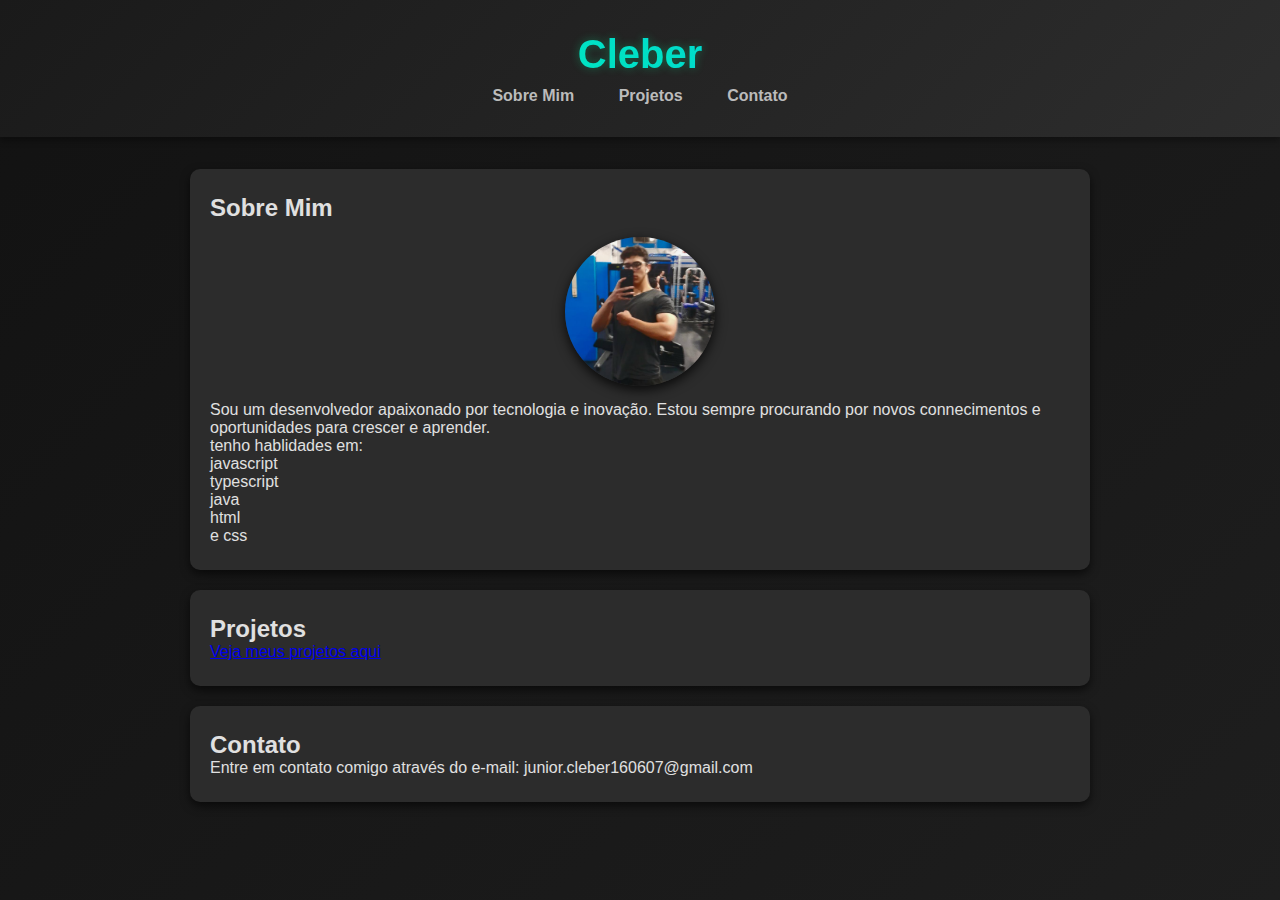
<file: index.html>
<!DOCTYPE html>
<html lang="pt-BR">
<head>
    <meta charset="UTF-8">
    <meta name="viewport" content="width=device-width, initial-scale=1.0">
    <title>Portfólio Pessoal</title>
    <link rel="stylesheet" href="./css/style.css">
    <link rel="stylesheet" href="./css/projeto.css">
</head>
<body>
    <header>
        <h1>Cleber</h1>
        <nav>
            <ul>
                <li><a href="#sobre">Sobre Mim</a></li>
                <li><a href="#projetos">Projetos</a></li>
                <li><a href="#contato">Contato</a></li>
            </ul>
        </nav>
    </header>

    <section id="sobre">
        <h2>Sobre Mim</h2>
        <img src="./img/fotoCleber.png" alt="minha Imagem" class="perfil">
        <p>Sou um desenvolvedor apaixonado por tecnologia e inovação. Estou sempre procurando por novos connecimentos  e oportunidades para crescer e aprender.
        <div>        </p>tenho hablidades em: <div>javascript</div> 
        <div>typescript</div>
        <div>java</div>
        <div>html</div> e css
        </p>
        </div>
    </section>

    <section id="projetos">
        <h2>Projetos</h2>
        
        <a href="./projeto.html" target="_blank" rel="noopener" class="projetos-link">Veja meus projetos aqui</a>
    </section>


    <section id="contato">
        <h2>Contato</h2>
        <p>Entre em contato comigo através do e-mail: junior.cleber160607@gmail.com</p>
    </section>

    <script src="./js/script.js"></script>
</body>
</html>
</file>
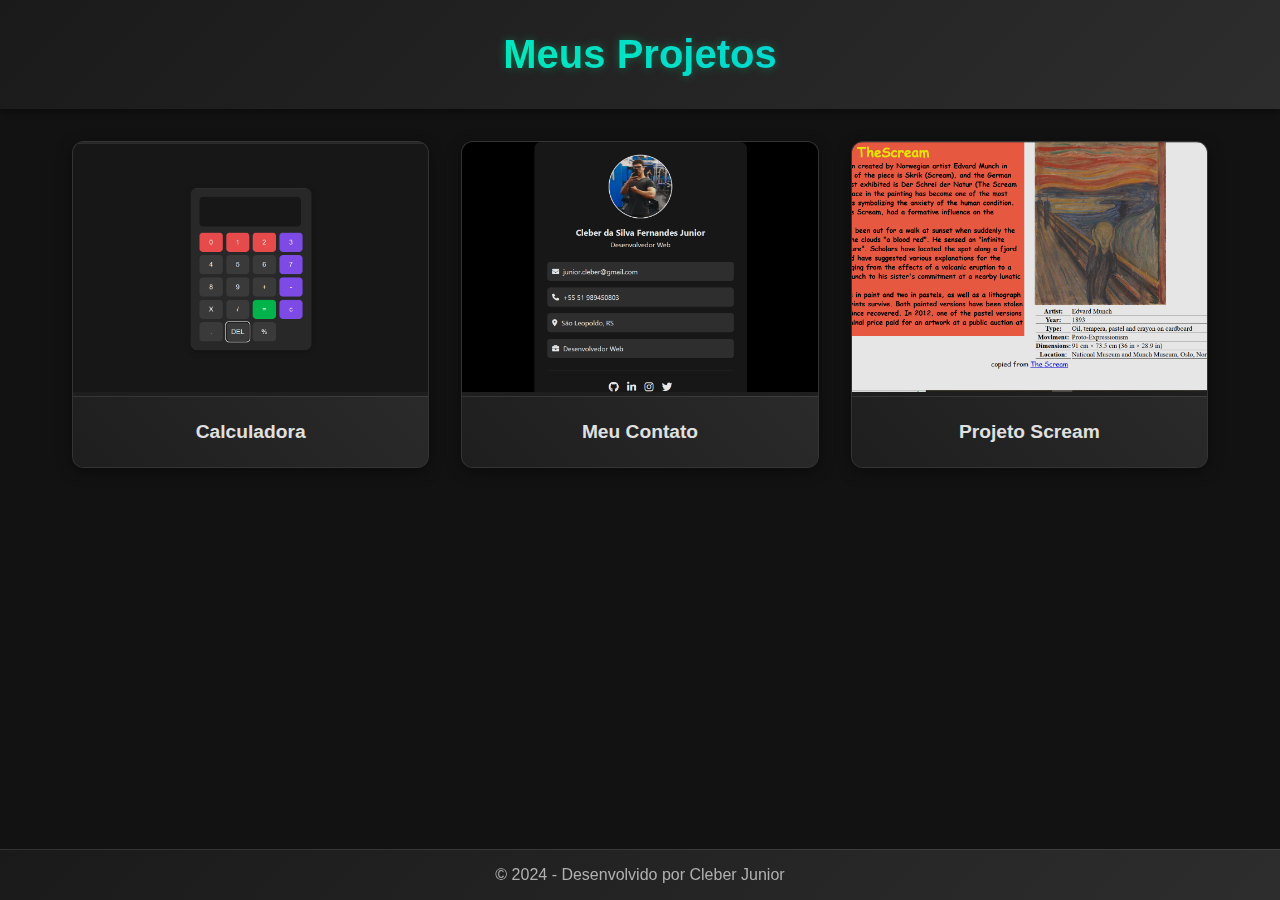
<file: projetos.html>
<!DOCTYPE html>
<html lang="pt-BR">
<head>
    <meta charset="UTF-8">
    <meta name="viewport" content="width=device-width, initial-scale=1.0">
    <title>Portfólio - Cleber Junior</title>
    <link rel="stylesheet" href="./css/projeto.css">
</head>
<body>
    <header>
        <h1>Meus Projetos</h1>
    </header>

    <main class="container">
        <div class="portfolio-grid">
            <article class="portfolio-item">
                <img src="img/calculadora.png" alt="Projeto Calculadora">
                <h2>Calculadora</h2>
            </article>

            <article class="portfolio-item">
                <img src="img/contato.png" alt="Formulário de Contato">
                <h2>Meu Contato</h2>
            </article>
            <article class="portfolio-item">
                <img src="img/scream.png" alt="Projeto Scream">
                <h2>Projeto Scream</h2>
            </article>
        </div>
    </main>

    <footer>
        <p>&copy; 2024 - Desenvolvido por Cleber Junior</p>
    </footer>
</body>
</html>
</file>
<file: css/style.css>
body {
    font-family: Arial, sans-serif;
    margin: 0;
    padding: 0;
    background: linear-gradient(135deg, #121212, #1e1e1e);
    color: #e0e0e0;
}

header {
    background-color: #222;
    color: #f5f5f5;
    padding: 15px 20px;
    text-align: center;
    box-shadow: 0 2px 5px rgba(0,0,0,0.7);
}

nav ul {
    list-style-type: none;
    padding: 0;
    margin: 10px 0 0 0;
}

nav ul li {
    display: inline;
    margin: 0 20px;
}

nav a {
    color: #bbbbbb;
    text-decoration: none;
    font-weight: 600;
    transition: color 0.3s ease;
}

nav a:hover,
nav a:focus {
    color: #4caf50;
    outline: none;
}

section {
    background: #2c2c2c;
    padding: 25px 20px;
    margin: 20px auto;
    border-radius: 10px;
    box-shadow: 0 4px 10px rgba(0,0,0,0.6);
    max-width: 900px;
}

h1, h2, h3 {
    color: #e0e0e0;
}

.projeto {
    margin: 20px 0;
    cursor: pointer;
    transition: background-color 0.3s ease;
    padding: 15px;
    border-radius: 8px;
    background-color: #3a3a3a;
}

.projeto:hover,
.projeto:focus {
    background-color: #4caf50;
    color: #121212;
}

.projeto img {
    max-width: 100%;
    height: auto;
    border-radius: 5px;
    margin-top: 10px;
    box-shadow: 0 2px 8px rgba(0,0,0,0.8);
}

.perfil {
    max-width: 150px;
    border-radius: 50%;
    display: block;
    margin: 15px auto;
    box-shadow: 0 4px 12px rgba(0,0,0,0.8);
}

@media (max-width: 600px) {
    nav ul li {
        display: block;
        margin: 10px 0;
        text-align: center;
    }

    section {
        margin: 15px 10px;
        padding: 20px 15px;
    }
}
</file>
<file: css/projeto.css>
* {
    margin: 0;
    padding: 0;
    box-sizing: border-box;
}

body {
    font-family: 'Segoe UI', Arial, sans-serif;
    background-color: #121212;
    color: #e0e0e0;
    min-height: 100vh;
    padding-bottom: 60px;
}

header {
    background: linear-gradient(135deg, #1a1a1a 0%, #2d2d2d 100%);
    padding: 2rem;
    text-align: center;
    margin-bottom: 2rem;
    box-shadow: 0 4px 6px rgba(0, 0, 0, 0.3);
}

header h1 {
    font-size: 2.5rem;
    background: linear-gradient(45deg, #00ff9d, #00b8ff);
    background-clip: text;
    -webkit-text-fill-color: transparent;
    text-shadow: 0 0 10px rgba(0, 255, 157, 0.3);
}

.container {
    max-width: 1200px;
    margin: 0 auto;
    padding: 0 2rem;
}

.portfolio-grid {
    display: grid;
    grid-template-columns: repeat(auto-fit, minmax(300px, 1fr));
    gap: 2rem;
}

.portfolio-item {
    background: #1e1e1e;
    border-radius: 12px;
    overflow: hidden;
    box-shadow: 0 4px 15px rgba(0, 0, 0, 0.4);
    transition: transform 0.3s ease;
    border: 1px solid rgba(255, 255, 255, 0.1);
}

.portfolio-item:hover {
    transform: translateY(-10px);
    box-shadow: 0 8px 25px rgba(0, 255, 157, 0.2);
    border-color: rgba(0, 255, 157, 0.3);
}

.portfolio-item img {
    width: 100%;
    height: 250px;
    object-fit: cover;
    filter: brightness(0.9);
    transition: filter 0.3s ease;
}

.portfolio-item:hover img {
    filter: brightness(1);
}

.portfolio-item h2 {
    padding: 1.5rem;
    text-align: center;
    font-size: 1.2rem;
    background: linear-gradient(45deg, #1e1e1e, #2a2a2a);
    border-top: 1px solid rgba(255, 255, 255, 0.1);
}

footer {
    background: linear-gradient(135deg, #1a1a1a 0%, #2d2d2d 100%);
    color: #b0b0b0;
    text-align: center;
    padding: 1rem;
    position: fixed;
    bottom: 0;
    width: 100%;
    border-top: 1px solid rgba(255, 255, 255, 0.1);
}
</file>
